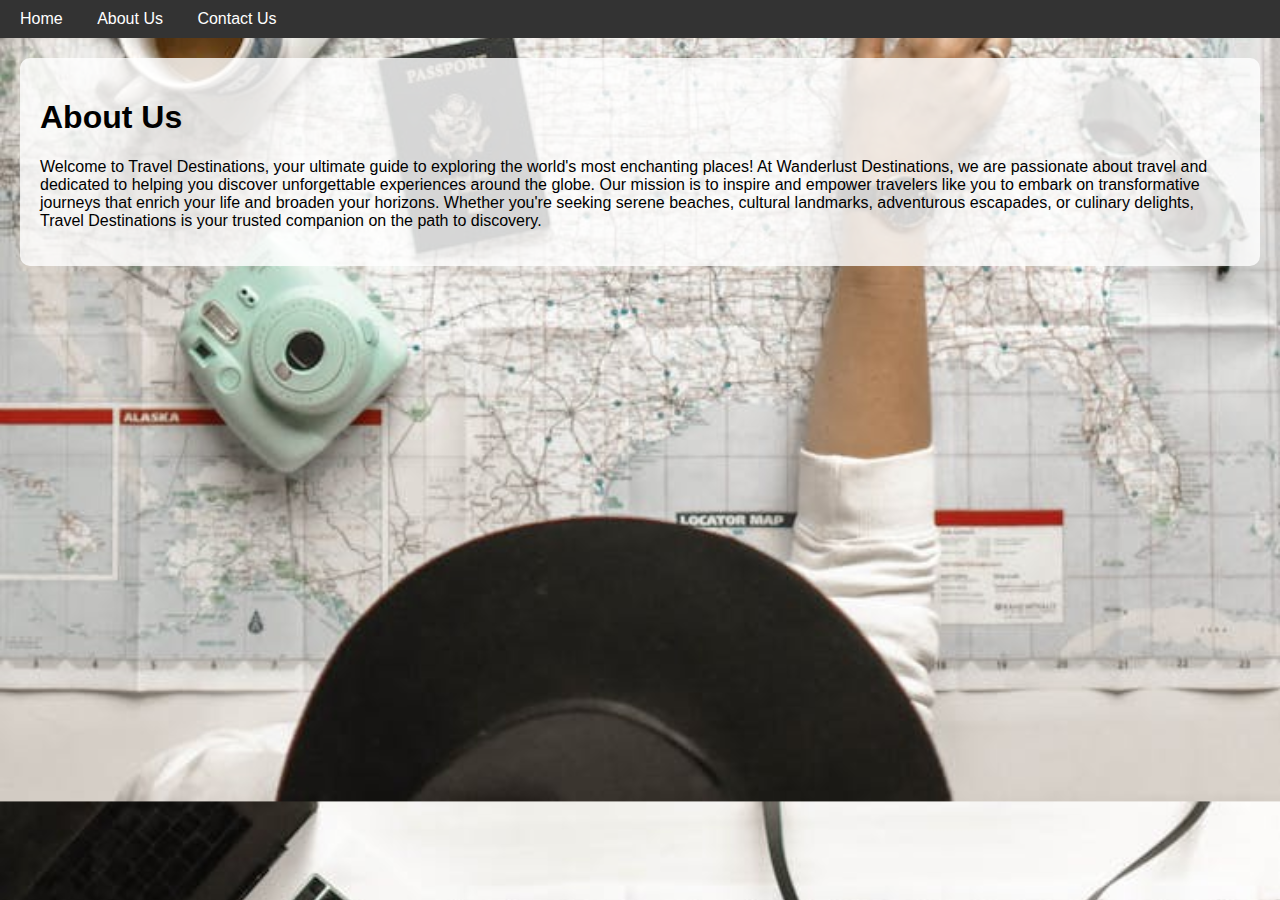
<file: about-us.html>
<!DOCTYPE html>
<html lang="en">
<head>
  <meta charset="UTF-8">
  <meta name="viewport" content="width=device-width, initial-scale=1.0">
  <title>Country Image Search</title>
  <link rel="stylesheet" href="styles.css">
</head>
<body>
  <header>
    <nav>
      <ul>
        <li><a href="index.html">Home</a></li>
        <li><a href="about-us.html">About Us</a></li>
        <li><a href="contact-us.html">Contact Us</a></li>
      </ul>
    </nav>
  </header>
  <main>
    <section>
        <h1>About Us</h1>
        <p>Welcome to Travel Destinations, your ultimate guide to exploring the world's most enchanting places! At Wanderlust Destinations, we are passionate about travel and dedicated to helping you discover unforgettable experiences around the globe.
            Our mission is to inspire and empower travelers like you to embark on transformative journeys that enrich your life and broaden your horizons. Whether you're seeking serene beaches, cultural landmarks, adventurous escapades, or culinary delights, Travel Destinations is your trusted companion on the path to discovery.
        </p>
    </section>
  </main>

  <script src="script.js"></script>
</body>
</html>
</file>
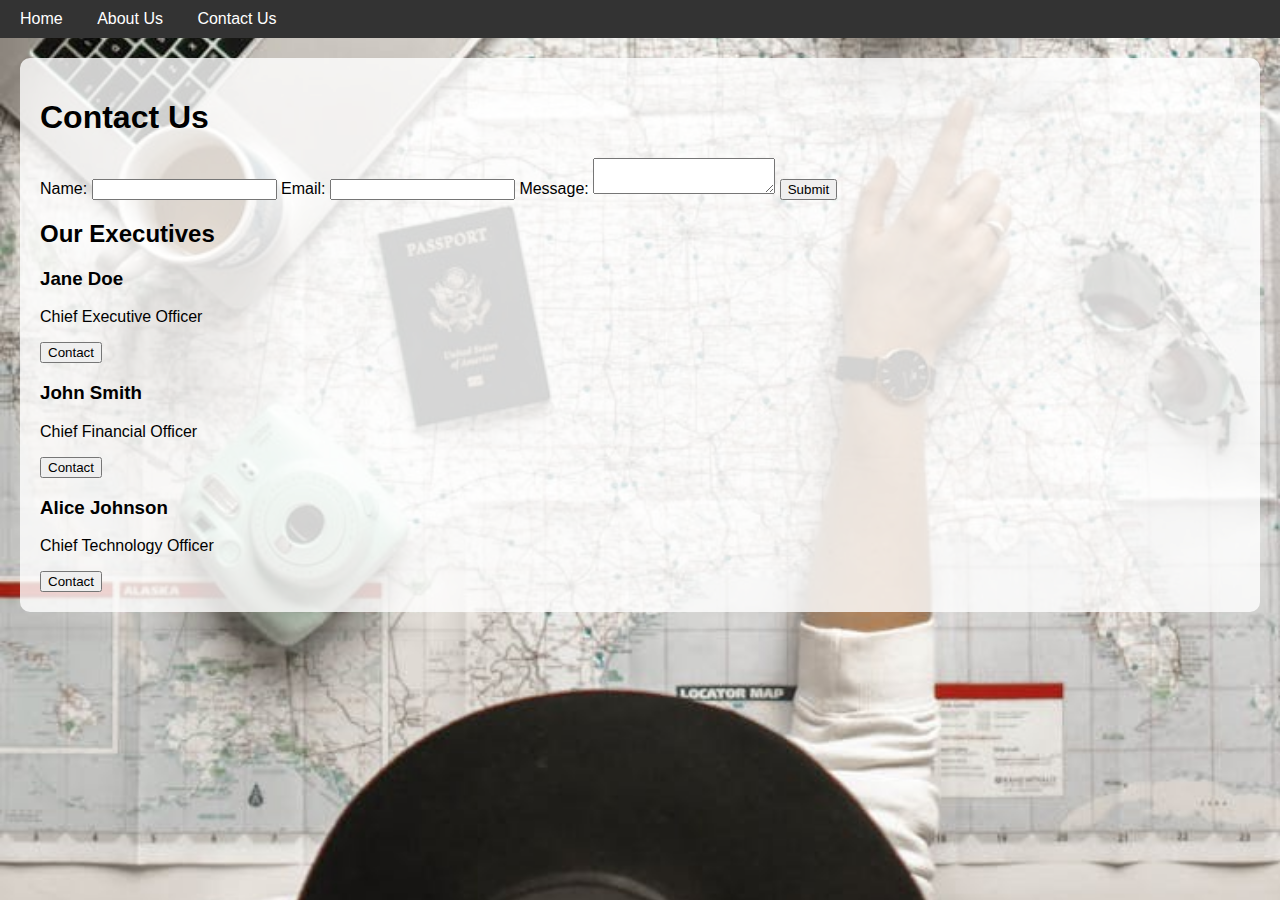
<file: contact-us.html>
<!DOCTYPE html>
<html lang="en">
<head>
  <meta charset="UTF-8">
  <meta name="viewport" content="width=device-width, initial-scale=1.0">
  <title>Travel Destinations</title>
  <link rel="stylesheet" href="styles.css">
</head>
<body>
  <header>
    <nav>
      <ul>
        <li><a href="index.html">Home</a></li>
        <li><a href="about-us.html">About Us</a></li>
        <li><a href="contact-us.html">Contact Us</a></li>
      </ul>
    </nav>
  </header>
  
  <main>
    <h1>Contact Us</h1>
    <form id="contactForm">
      <label for="name">Name:</label>
      <input type="text" id="name" name="name" required>
      
      <label for="email">Email:</label>
      <input type="email" id="email" name="email" required>
      
      <label for="message">Message:</label>
      <textarea id="message" name="message" required></textarea>
      
      <button type="submit">Submit</button>
    </form>

    <section id="executives">
      <h2>Our Executives</h2>
      <div class="executive">
        <h3>Jane Doe</h3>
        <p>Chief Executive Officer</p>
        <button onclick="contactExecutive('jane.doe@example.com')">Contact</button>
      </div>
      <div class="executive">
        <h3>John Smith</h3>
        <p>Chief Financial Officer</p>
        <button onclick="contactExecutive('john.smith@example.com')">Contact</button>
      </div>
      <div class="executive">
        <h3>Alice Johnson</h3>
        <p>Chief Technology Officer</p>
        <button onclick="contactExecutive('alice.johnson@example.com')">Contact</button>
      </div>
    </section>
  </main>

  <script>
    function contactExecutive(email) {
      window.location.href = `mailto:${email}`;
    }
  </script>
</body>
</html>
</file>
<file: styles.css>
body {
  font-family: Arial, sans-serif;
  margin: 0;
  padding: 0;
  background-image: url('images/travelbackground.jpeg');
  background-size: cover; 
  background-position: center; 
}

header {
  background-color: #333;
  color: #fff;
  padding: 10px;
  display: flex;
  justify-content: space-between; 
  align-items: center; /* Align items vertically */
}

.header-left {
  flex: 1; /* Take up remaining space */
}

.header-right {
  display: flex;
  align-items: center;
}

nav ul {
  list-style-type: none;
  padding: 0;
  margin: 0;
}

nav ul li {
  display: inline;
  margin-right: 10px;
}

nav ul li a {
  color: #fff;
  text-decoration: none;
  padding: 5px 10px;
}

nav ul li a:hover {
  background-color: #555;
}

.search-container {
  margin-right: 20px; /* Adjust as needed */
}

#countryImages {
  display: flex;
  flex-direction: column; /* Ensure images are displayed one under the other */
  gap: 10px;
}

#countryImages img {
  width: 75%; /* Ensure images take full width of their container */
  height: auto; /* Maintain aspect ratio */
  cursor: pointer;
  display: block;
  padding: 20px;
}

main {
  padding: 20px;
  background-color: rgba(255, 255, 255, 0.8); /* Light background for better readability */
  margin: 20px;
  border-radius: 10px;
}
</file>
